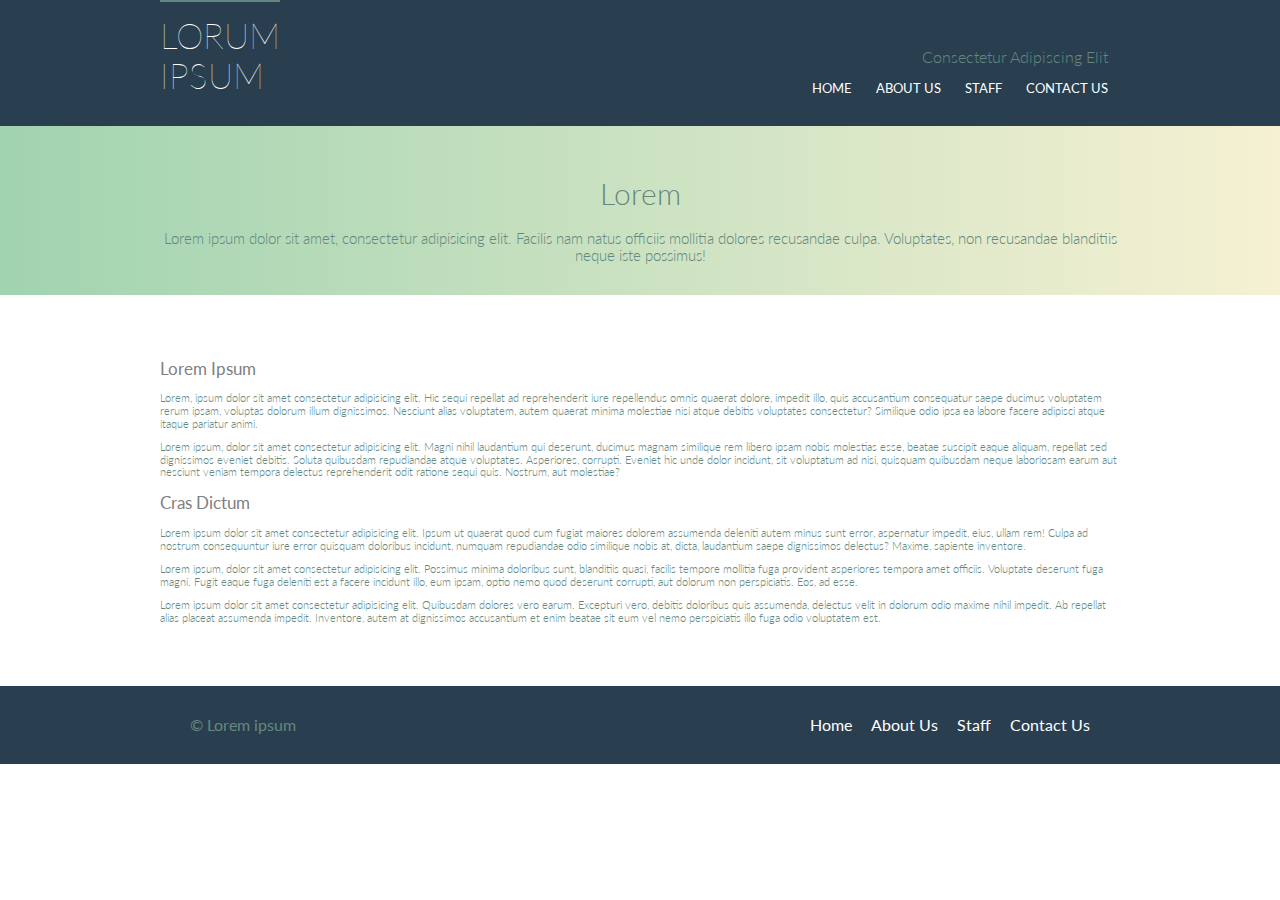
<file: about.html>
<!DOCTYPE html>
<html lang="en">

<head>
  <meta charset="UTF-8">
  <meta name="viewport" content="width=device-width, initial-scale=1.0">
  <meta http-equiv="X-UA-Compatible" content="ie=edge">
  <link rel="stylesheet" href="reset.css">
  <link rel="stylesheet" href="styles/about.css">
  <link href="https://fonts.googleapis.com/css?family=Lato:100,300,400&display=swap" rel="stylesheet">
  <link rel="shortcut icon" href="http://www.iconarchive.com/download/i103367/paomedia/small-n-flat/cat.ico" type="image/x-icon">
  <title>About Us</title>
</head>

<body>
  <nav class="background">
    <div class="navbar">
      <div class="left-nav">
        <p class="logo">LORUM</p>
        <p class="logo">IPSUM</p>
      </div>

      <p class="nav-info">Consectetur Adipiscing Elit</p>

      <div class="right-nav">
        <div><a href="index.html">HOME</a></div>
        <div><a href="about.html">ABOUT US</a></div>
        <div><a href="staff.html">STAFF</a></div>
        <div><a href="contact.html">CONTACT US</a></div>
      </div>
    </div>
  </nav>

  <header>
    <h1>
      Lorem
    </h1>
    <p class="information1">
      Lorem ipsum dolor sit amet, consectetur adipisicing elit. Facilis nam natus officiis mollitia dolores recusandae
      culpa. Voluptates, non recusandae blanditiis neque iste possimus!
    </p>
  </header>

  <main>

    <section>
      <h2>
        Lorem Ipsum
      </h2>
      <div class="container1">
        <p class="information2">
          Lorem, ipsum dolor sit amet consectetur adipisicing elit. Hic sequi repellat ad reprehenderit iure repellendus
          omnis quaerat dolore, impedit illo, quis accusantium consequatur saepe ducimus voluptatem rerum ipsam,
          voluptas dolorum illum dignissimos. Nesciunt alias voluptatem, autem quaerat minima molestiae nisi atque
          debitis voluptates consectetur? Similique odio ipsa ea labore facere adipisci atque itaque pariatur animi.
        </p>

        <p class="information3">
          Lorem ipsum, dolor sit amet consectetur adipisicing elit. Magni nihil laudantium qui deserunt, ducimus magnam
          similique rem libero ipsam nobis molestias esse, beatae suscipit eaque aliquam, repellat sed dignissimos
          eveniet debitis. Soluta quibusdam repudiandae atque voluptates. Asperiores, corrupti. Eveniet hic unde dolor
          incidunt, sit voluptatum ad nisi, quisquam quibusdam neque laboriosam earum aut nesciunt veniam tempora
          delectus reprehenderit odit ratione sequi quis. Nostrum, aut molestiae?
        </p>
      </div>
    </section>

    <div class="container2">
      <h2>
        Cras Dictum
      </h2>

      <p class="information4">
        Lorem ipsum dolor sit amet consectetur adipisicing elit. Ipsum ut quaerat quod cum fugiat maiores dolorem
        assumenda deleniti autem minus sunt error, aspernatur impedit, eius, ullam rem! Culpa ad nostrum consequuntur
        iure error quisquam doloribus incidunt, numquam repudiandae odio similique nobis at, dicta, laudantium saepe
        dignissimos delectus? Maxime, sapiente inventore.
      </p>

      <p class="information4">
        Lorem ipsum, dolor sit amet consectetur adipisicing elit. Possimus minima doloribus sunt, blanditiis quasi,
        facilis tempore mollitia fuga provident asperiores tempora amet officiis. Voluptate deserunt fuga magni. Fugit
        eaque fuga deleniti est a facere incidunt illo, eum ipsam, optio nemo quod deserunt corrupti, aut dolorum non
        perspiciatis. Eos, ad esse.
      </p>

      <p class="information4">
        Lorem ipsum dolor sit amet consectetur adipisicing elit. Quibusdam dolores vero earum. Excepturi vero, debitis
        doloribus quis assumenda, delectus velit in dolorum odio maxime nihil impedit. Ab repellat alias placeat
        assumenda impedit. Inventore, autem at dignissimos accusantium et enim beatae sit eum vel nemo perspiciatis illo
        fuga odio voluptatem est.
      </p>
    </div>
  </main>

  <footer>
    <div class="insidebox">
      <div>&copy Lorem ipsum</div>
      <div class="nav_footer">
        <a href="index.html">Home</a>
        <a href="about.html">About Us</a>
        <a href="staff.html">Staff</a>
        <a href="contact.html">Contact Us</a>
      </div>
    </div>
  </footer>

</body>

</html>
</file>
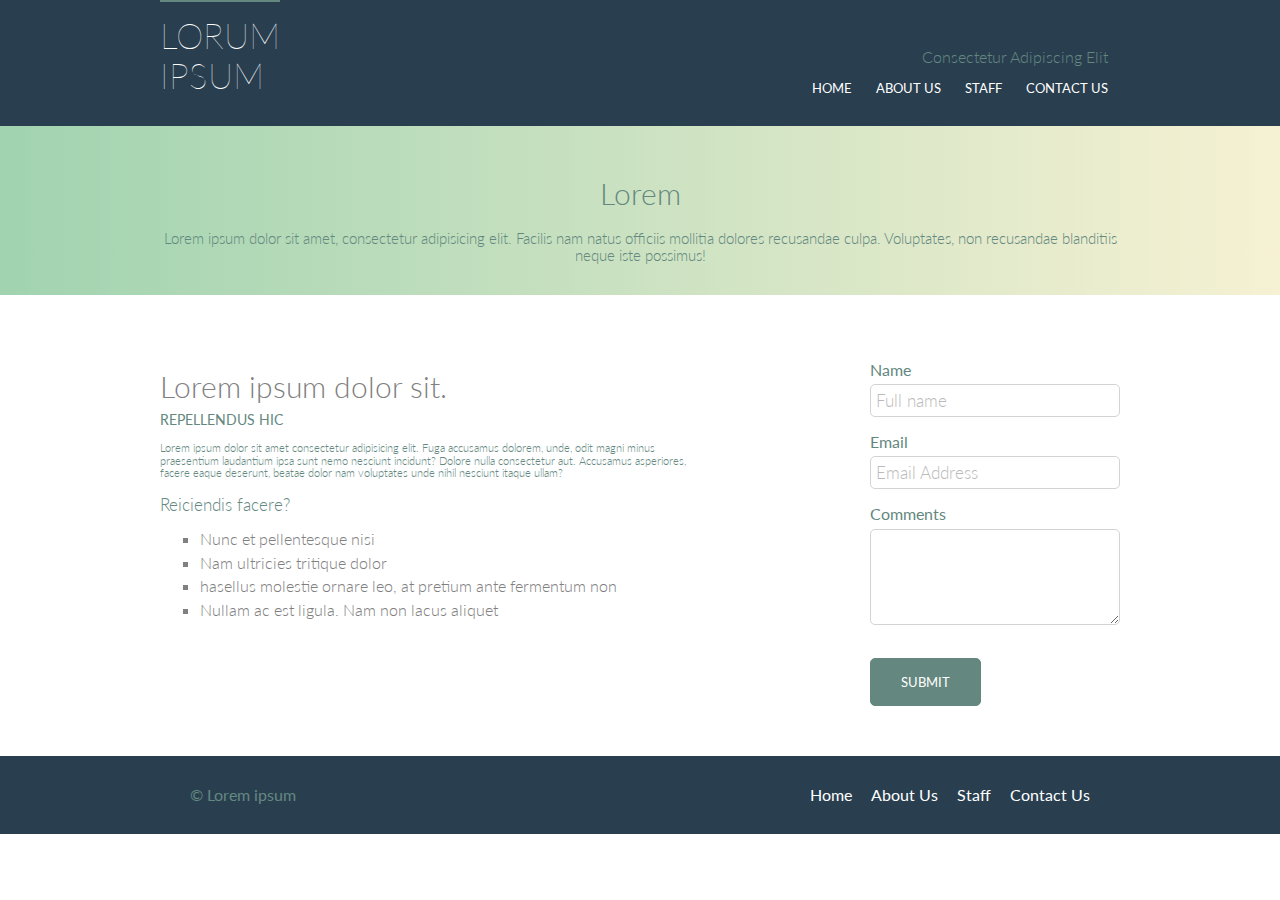
<file: contact.html>
<!DOCTYPE html>
<html lang="en">

<head>
  <meta charset="UTF-8">
  <meta name="viewport" content="width=device-width, initial-scale=1.0">
  <meta http-equiv="X-UA-Compatible" content="ie=edge">
  <link rel="stylesheet" href="reset.css">
  <link rel="stylesheet" href="styles/about.css">
  <link rel="stylesheet" href="styles/contact.css">
  <link href="https://fonts.googleapis.com/css?family=Lato:100,300,400&display=swap" rel="stylesheet">
  <link rel="shortcut icon" href="http://www.iconarchive.com/download/i103367/paomedia/small-n-flat/cat.ico" type="image/x-icon">
  <title>Contact Us</title>
</head>

<body>
  <nav class="background">
    <div class="navbar">
      <div class="left-nav">
        <p class="logo">LORUM</p>
        <p class="logo">IPSUM</p>
      </div>

      <p class="nav-info">Consectetur Adipiscing Elit</p>

      <div class="right-nav">
        <div><a href="index.html">HOME</a></div>
        <div><a href="about.html">ABOUT US</a></div>
        <div><a href="staff.html">STAFF</a></div>
        <div><a href="contact.html">CONTACT US</a></div>
      </div>
    </div>
  </nav>

  <header>
    <h1>
      Lorem
    </h1>
    <p class="information1">
      Lorem ipsum dolor sit amet, consectetur adipisicing elit. Facilis nam natus officiis mollitia dolores recusandae
      culpa. Voluptates, non recusandae blanditiis neque iste possimus!
    </p>
  </header>

  <main class="main2">
    <section class="section1">
      <h2 class="subject">
        Lorem ipsum dolor sit.
      </h2>

      <p class="subject2">
        REPELLENDUS HIC
      </p>

      <p class="information2">
        Lorem ipsum dolor sit amet consectetur adipisicing elit. Fuga accusamus dolorem, unde, odit magni minus
        praesentium laudantium ipsa sunt nemo nesciunt incidunt? Dolore nulla consectetur aut. Accusamus asperiores,
        facere eaque deserunt, beatae dolor nam voluptates unde nihil nesciunt itaque ullam?
      </p>

      <h2 class="subject3">
        Reiciendis facere?
      </h2>

      <ul>
        <li>Nunc et pellentesque nisi</li>
        <li>Nam ultricies tritique dolor</li>
        <li>hasellus molestie ornare leo, at pretium ante fermentum non</li>
        <li>Nullam ac est ligula. Nam non lacus aliquet</li>
      </ul>
    </section>

    <section class="section2">
      <form>
        <p class="fill">Name</p>
        <input type="text" name="name" id="name" placeholder="Full name">
        <p class="fill">Email</p>
        <input type="text" name="email" id="email" placeholder="Email Address">
        <p class="fill">Comments</p>
        <textarea id="text" cols="20" rows="4"></textarea>
      </form>

      <button>
        SUBMIT
      </button>
    </section>
  </main>

  <footer>
    <div class="insidebox">
      <div>&copy Lorem ipsum</div>
      <div class="nav_footer">
        <a href="index.html">Home</a>
        <a href="about.html">About Us</a>
        <a href="staff.html">Staff</a>
        <a href="contact.html">Contact Us</a>
      </div>
    </div>
  </footer>
</body>
</file>
<file: styles/about.css>
* {
  box-sizing: border-box;
  font-family: "Lato", sans-serif;
}

body {
  margin: 0;
}

.background {
  width: 100%;
  background-color: #293f50;
}

.navbar {
  padding-bottom: 15px;
  position: relative;
}

.logo {
  margin: 0;
  font-weight: 100;
  color: white;
  font-size: 35px;
}

.right-nav {
  display: flex;
  justify-content: space-evenly;
  font-size: 13px;
  margin-top: 13px;
  font-weight: 400;
}

.left-nav {
  border-top: 2px solid #648880;
  padding-top: 13px;
  max-width: 122px;
}

.nav-info {
  display: none;
}

.right-nav a {
  text-decoration: none;
  color: white;
}

main {
  width: 100%;
  text-align: left;
  padding: 50px;
}

header {
  width: 100%;
  background-image: linear-gradient(to right, #a1d3b0, #f6f1d3);
  color: #648880;
  text-align: center;
  padding: 30px;
}

h1 {
  font-weight: 400;
  margin-top: 0;
  padding-top: 20px;
}

.information1 {
  font-weight: 300;
  font-size: 19px;
  color: #648880;
}

h2 {
  font-weight: 400;
  color: gray;
  text-align: left;
}

.information2,
.information3,
.information4 {
  font-weight: 300;
  color: #648880;
}

footer {
  background-color: #293f50;
}

.insidebox {
  display: flex;
  margin: auto;
  justify-content: space-between;
  padding: 30px 30px;
  background-color: #293f50;
  color: #648880;
}

.nav_footer a {
  margin-left: 15px;
  text-decoration: none;
  color: white;
}

@media only screen and (min-width: 600px) {
  .navbar {
    display: flex;
    justify-content: space-between;
  }

  .left-nav {
    padding-bottom: 15px;
  }

  .right-nav {
    align-items: flex-end;
    padding-bottom: 15px;
  }

  .nav-info {
    display: block;
    right: 11px;
    position: absolute;
    top: 32px;
    color: #648880;
    font-weight: 300;
    max-width: 35%;
    width: 900px;
    text-align: right;
  }

  .right-nav a {
    margin: 0 12px;
  }

  .information1 {
    margin: auto;
    text-align: center;
  }

  h2 {
    text-align: center;
    font-size: 20px;
  }

  .container1 {
    display: flex;
    justify-content: space-evenly;
  }

  h1 {
    font-size: 30px;
  }

  .information2,
  .information3,
  .information4 {
    font-size: 13px;
  }

  .information2 {
    padding-right: 15px;
  }

  .information3 {
    padding-left: 10px;
  }

  .subject2 {
    text-align: center;
  }

  .insidebox {
    max-width: 960px;
  }
}

@media only screen and (min-width: 900px) {
  .left-nav {
    margin-left: 65px;
  }

  .right-nav {
    margin-right: 65px;
  }

  .nav-info {
    right: 76px;
    position: absolute;
    top: 32px;
    color: #648880;
    font-weight: 300;
    max-width: 50%;
    width: 900px;
    text-align: right;
  }

  .information1 {
    margin: auto;
    font-size: 15px;
  }

  main {
    display: flex;
    justify-content: space-evenly;
    padding-left: 100px;
    padding-right: 100px;
  }

  h1 {
    font-weight: 300;
  }

  h2 {
    font-size: 18px;
  }

  .container1 {
    display: block;
  }

  .container1,
  .container2 {
    width: 300px;
  }

  .information2,
  .information3,
  .information4 {
    font-size: 11px;
    padding: 0;
  }

  footer {
    padding-left: 65px;
    padding-right: 65px;
  }

  .main2 {
    flex-wrap: nowrap;
    justify-content: space-between;
  }

  .section1 {
    width: 50%;
  }
}

@media only screen and (min-width: 1280px) {
  .navbar {
    width: 960px;
    margin: auto;
  }

  .left-nav {
    margin-left: 0;
  }

  .right-nav {
    margin-right: 0;
  }

  .nav-info {
    position: absolute;
    right: 12px;
    top: 32px;
    color: #648880;
    font-weight: 300;
    max-width: 50%;
    width: 900px;
    text-align: right;
  }

  h1 {
    font-weight: 300;
    width: 960px;
    margin: auto;
    padding-bottom: 20px;
  }

  .information1 {
    width: 960px;
    margin: auto;
  }

  main {
    display: block;
    width: 960px;
    margin: auto;
    padding-left: 0px;
    padding-right: 0px;
  }

  h2 {
    text-align: left;
    font-size: 17px;
  }

  .container1 {
    width: 100%;
  }

  .container2 {
    width: 100%;
  }
  .information2,
  .information3,
  .information4 {
    font-weight: 300;
  }

  .main2 {
    width: 960px;
    display: flex;
    justify-content: space-between;
  }

  .subject2 {
    text-align: left;
  }

  .section1 {
    width: 550px;
  }

  .section2 {
    width: 250px;
  }
}
</file>
<file: styles/contact.css>
.subject {
  font-weight: 300;
  font-size: 30px;
  margin-bottom: 8px;
}

.subject2 {
  color: #648880;
  font-size: 14px;
  margin-top: 0px;
  font-weight: 400;
}

.subject3 {
  color: #648880;
  font-size: 17px;
  margin-top: 15px;
  font-weight: 300;
}

ul {
  color: gray;
  margin-bottom: 40px;
}

li {
  font-weight: 300;
  list-style: square;
  margin-bottom: 5px;
}

.fill {
  margin-bottom: 5px;
  color: #648880;
}

#name,
#email,
#text {
  width: 100%;
  border: 1px solid lightgray;
  border-radius: 5px;
  padding: 5px;
  color: grey;
  font-family: "Lato", sans-serif;
  font-weight: 300;
  font-size: 17px;
}

button {
  padding: 15px 30px;
  background-color: #648880;
  color: white;
  border: 1px solid #648880;
  border-radius: 5px;
  margin-top: 30px;
  cursor: pointer;
}
</file>
